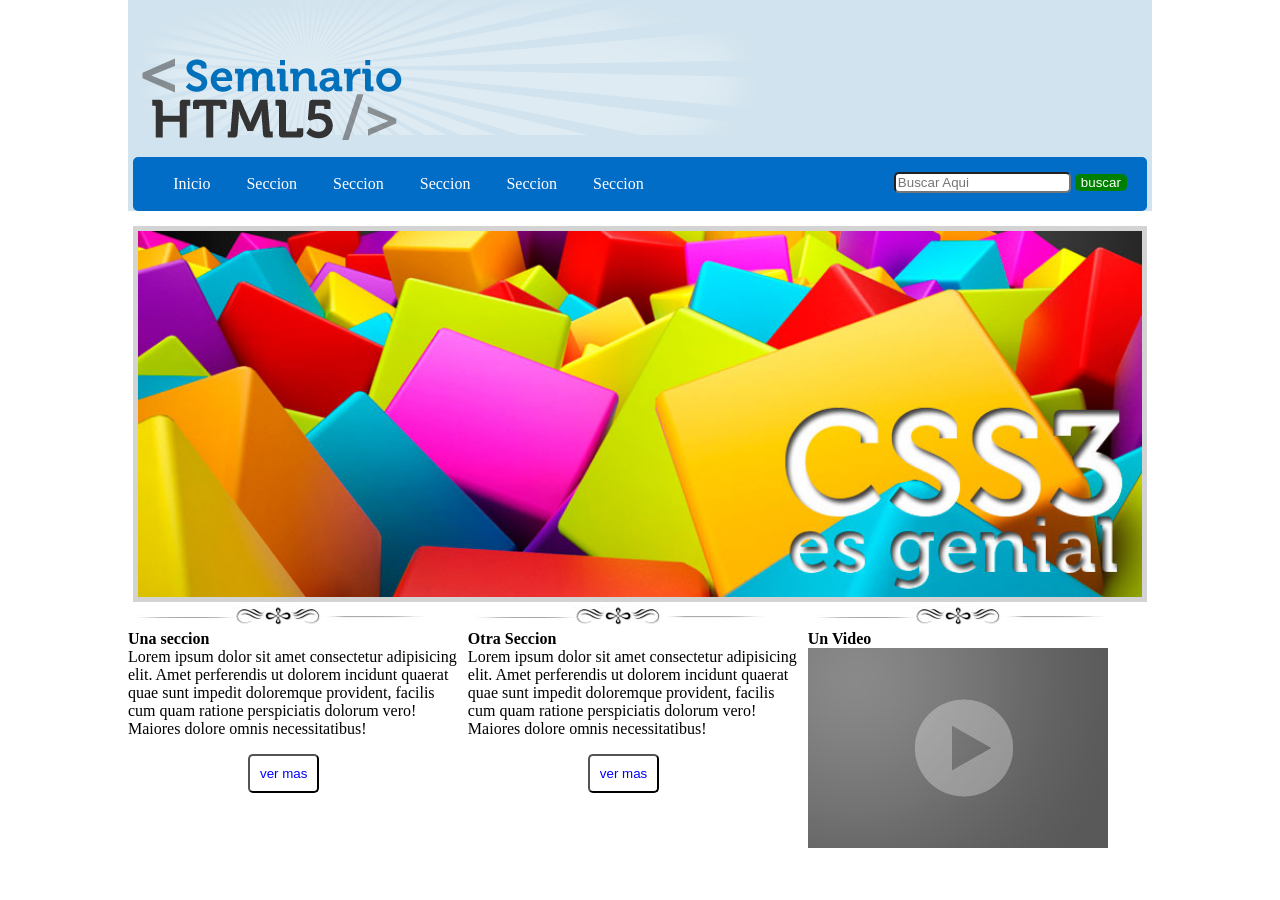
<file: PracticaCSS01/index.html>
<!DOCTYPE html>
<html lang="es">

<head>
    <meta charset="UTF-8">
    <meta http-equiv="X-UA-Compatible" content="IE=edge">
    <meta name="viewport" content="width=device-width, initial-scale=1.0">
    <title>Practica 01</title>
    <link rel="preload" href="css/style.css">
    <link rel="stylesheet" href="css/style.css">

</head>

<body>
    <header>
        <img src="img/resplandor.png" alt="">
        <img src="img/logo.png" alt="logo" id="logo">
        <nav>
            <ul>
                <li>Inicio</li>
                <li>Seccion</li>
                <li>Seccion</li>
                <li>Seccion</li>
                <li>Seccion</li>
                <li>Seccion</li>
            </ul>

            <form action="#">
                <input type="text" placeholder="Buscar Aqui">
                <input type="submit" value="buscar">
            </form>
        </nav>
    </header>

    <section id="seccion01">
        <article><img src="img/slide2.jpg" alt=""></article>
    </section>
    <section id="seccion02">
        <article>
            <img src="img/separador.jpg" alt="">
            <br>
            <span class="unaSeccion nito">Una seccion</span>
            <br>
            Lorem ipsum dolor sit amet consectetur adipisicing elit.
            Amet perferendis ut dolorem incidunt quaerat quae sunt impedit doloremque provident, facilis cum quam
            ratione
            perspiciatis dolorum vero! Maiores dolore omnis necessitatibus!
            <p></p>
            <input type="submit" value="ver mas">
        </article>
        <article>
            <img src="img/separador.jpg" alt="">
            <br>
            <span class="otraSeccion nito"> Otra Seccion</span>
            <br>
            Lorem ipsum dolor sit amet consectetur adipisicing elit.
            Amet perferendis ut dolorem incidunt quaerat quae sunt impedit doloremque provident, facilis cum quam
            ratione
            perspiciatis dolorum vero! Maiores dolore omnis necessitatibus!
            <p></p>
            <input type="submit" value="ver mas">
        </article>
        <article>
            <img src="img/separador.jpg" alt="">
            <br>
            <span class="otraSeccion nito">Un Video</span>
            <br>
            <img src="img/video.jpg" alt="">
        </article>
    </section>

    <footer>

    </footer>
</body>

</html>
</file>
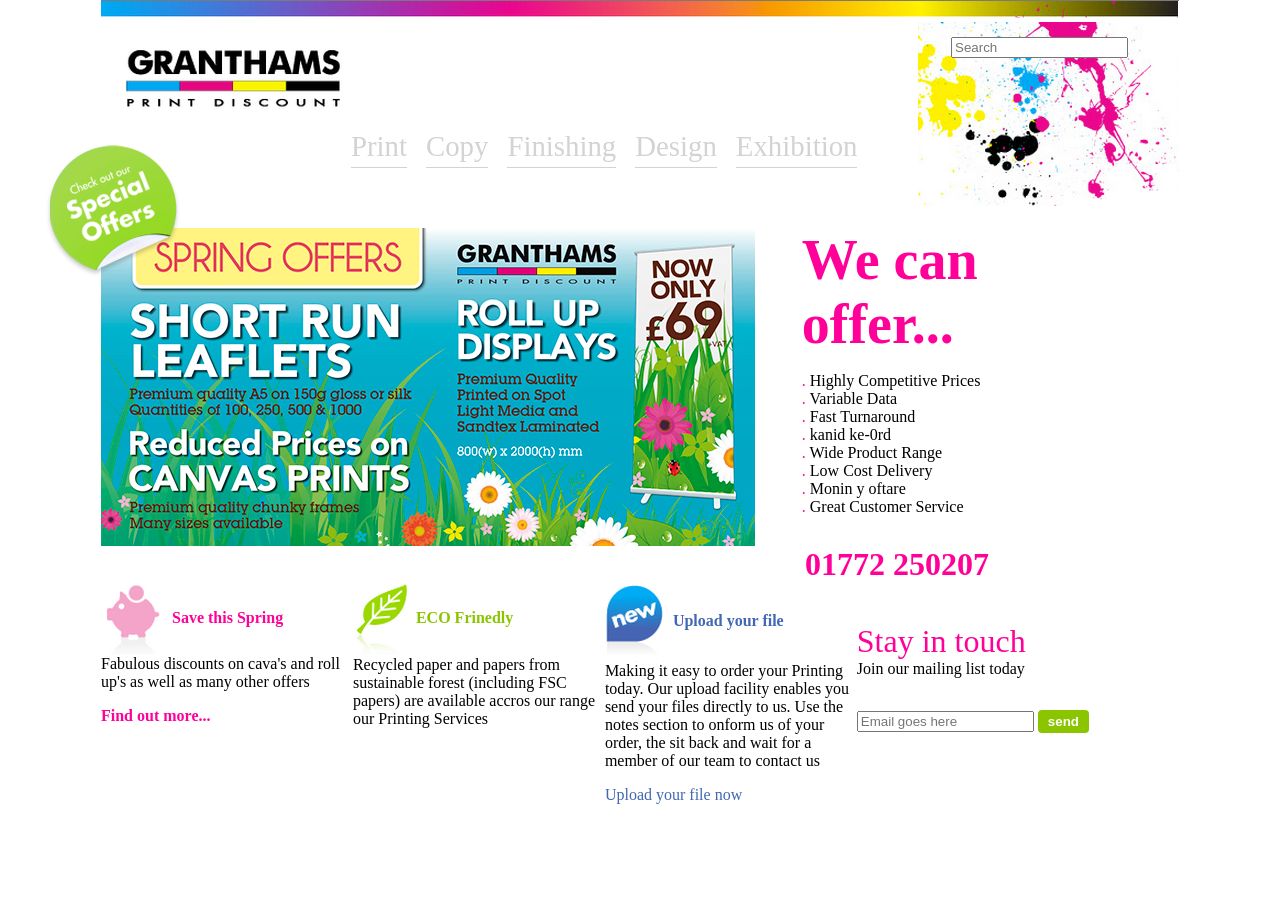
<file: PracticaCSS02/index.html>
<!DOCTYPE html>
<html lang="es">

<head>
    <meta charset="UTF-8">
    <meta http-equiv="X-UA-Compatible" content="IE=edge">
    <meta name="viewport" content="width=device-width, initial-scale=1.0">
    <title>Practica Css02</title>

    <link rel="stylesheet" href="css/estilos.css">
    <!--Referncia a la hoja de estilo-->
</head>

<body>
    <header>
        <img src="img/banner.png" alt="">
        <img src="img/granthams.png" alt="" id="granthams">
        <img src="img/paint.png" alt="" id="paint">

        <input type="search" placeholder="Search">
        <nav>
            <ul>
                <li>Print</li>
                <li>Copy</li>
                <li>Finishing</li>
                <li>Design</li>
                <li>Exhibition</li>
            </ul>

        </nav>
    </header>

    <section id="primerSeccion">
        <article id="secc1art01">
            <img src="img/slide.jpg" alt="">
        </article>
        <article id="secc1art02">
            <span class="colorrosa letraGrande nito">
                We can offer...
            </span>
            <ul>
                <li>Highly Competitive Prices</li>
                <li>Variable Data</li>
                <li>Fast Turnaround</li>
                <li>kanid ke-0rd</li>
                <li>Wide Product Range</li>
                <li>Low Cost Delivery</li>
                <li>Monin y oftare</li>
                <li>Great Customer Service</li>
            </ul>
        </article>
        <img src="img/bg_offer.png" alt="" id="bgoffer">
    </section>

    <section id="segundaSeccion">
        <article>
            <span class="colorrosa letraMediana nito">
                01772 250207
            </span>
        </article>
    </section>

    <section id="terceraSeccion">
        <article>
            <img src="img/cerdito.png" alt="">
            <span class="colorrosa nito">
                Save this Spring
            </span>
            <br>
            Fabulous discounts on cava's
             and roll up's as well as many other offers
             <p></p>
             <span class="colorrosa nito">
                Find out more...
             </span>
        </article>
        <article>
            <img src="img/hoja.png" alt="">
            <span class="colorVerde nito">
                ECO Frinedly
            </span>
            <br>
            Recycled paper and papers from sustainable forest
            (including FSC papers) are available accros our
            range our Printing Services
        </article>
        <article>
            <img src="img/new.png" alt="">
            <span class="colorAzul nito">
                Upload your file
            </span>
            <br>
            Making it easy to order your Printing today.
            Our upload facility enables you send your files
            directly to us. Use the notes section to onform
            us of your order, the sit back and wait for a member
            of our team to contact us
            <p></p>
            <span class="colorAzul">
                Upload your file now
            </span>
        </article>
        <article id="secc03art04">
            <span class="colorrosa letraMediana">
                Stay in touch
            </span>
            <br>
            Join our mailing list today <br>
            <input type="email" placeholder="Email goes here">
            <input type="submit" value="send" class="button">
        </article>
    </section>
</body>

</html>
</file>
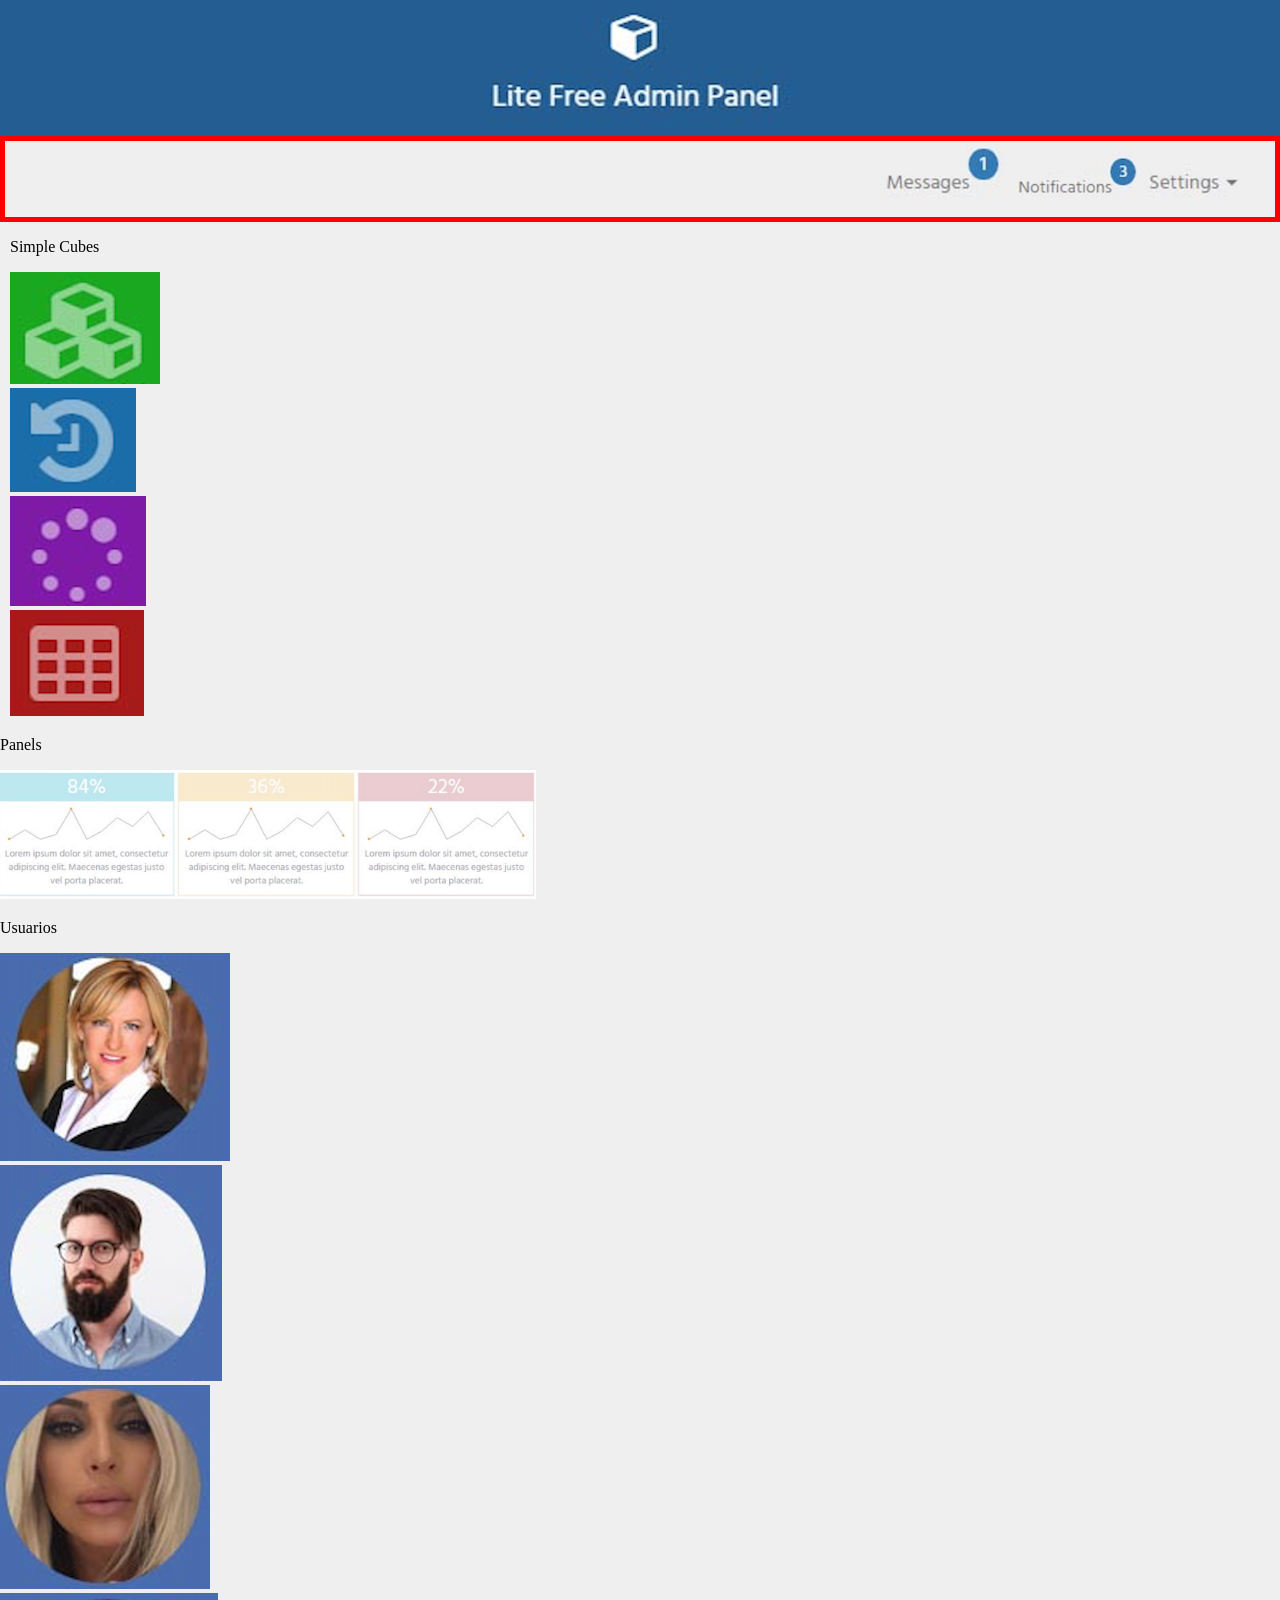
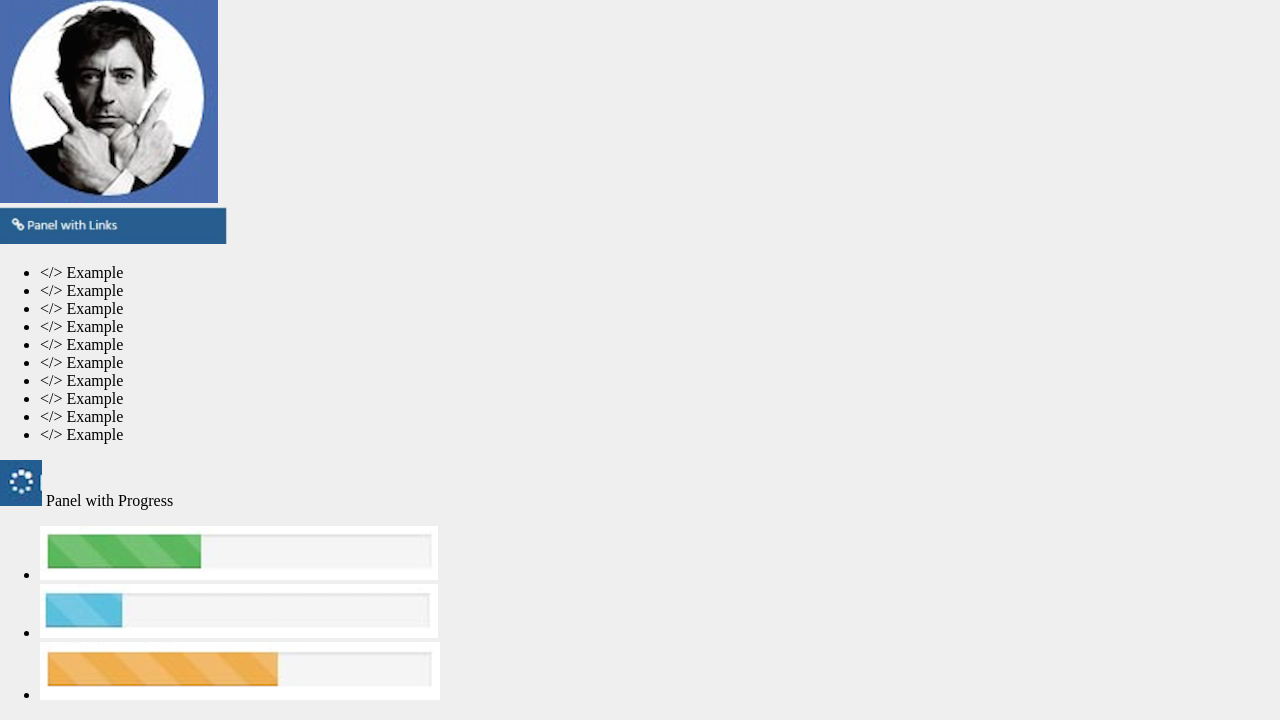
<file: PracticaCSS04/index.html>
<!DOCTYPE html>
<html lang="es">
    <head>
        <meta charset="UTF-8">
        <meta http-equiv="X-UA-Compatible" content="IE=edge">
        <meta name="viewport" content="width=device-width, initial-scale=1.0">
        <title>Practica 4 CSS</title>
    
        <link rel="stylesheet" href="css/estilos.css">
    </head>
    <body>
        <header>
            <section>
                <article id="logo">
                    <img src="img/logo.png" alt="logo">
                </article>
                <section id="cabecera">
                    <nav>
                        <ul class="cabecera"> 
                            <li> <img src="img/ajustes.png" alt="ajustes" ></li>
                            <li><img src="img/notificaciones.png"alt="notificaciones"> </li>
                            <li> <img src="img/mensajes.png" alt="msj" ></li>
                        </ul>  
                    </nav>
                </section>
            </section> 
                
        </header>
        <!--CONTENIDO CENTRAL-->
        <main>
            <section id="Cubos">
                <p>Simple Cubes</p>
                <article><img src="img/cubo1.png" alt=""></article>
                <article><img src="img/cubo02.png" alt=""></article>
                <article><img src="img/cubo03.png" alt=""></article>
                <article><img src="img/cubo04.png" alt=""></article>
            </section>
            <section>
                <p>Panels</p>
                <img src="img/panels.PNG" alt="">
            </section>
            <section>
                <p>Usuarios</p>
                <article><img src="img/usuario01.png" alt=""></article>
                <article><img src="img/usuario02.png" alt=""></article>
                <article><img src="img/usuario03.png" alt=""></article>
                <article><img src="img/usuario04.png" alt=""></article>
            </section>
        </main>
        <!--BARRA LATERAL-->
        <aside>
            <section id="ass1">
                <img src="img/panel.PNG" alt="panelBarra">
                <ul>
                    <li><&sol;> </> Example </li>
                    <li><&sol;> </> Example </li>
                    <li><&sol;> </> Example </li>
                    <li><&sol;> </> Example </li>
                    <li><&sol;> </> Example </li>
                    <li><&sol;> </> Example </li>
                    <li><&sol;> </> Example </li>
                    <li><&sol;> </> Example </li>
                    <li><&sol;> </> Example </li>
                    <li><&sol;> </> Example </li>
                </ul>
            </section>
            <section id="ass2">
                <img src="img/logoprogress.png" alt="barra2">
                <span>Panel with Progress</span>
                <ul>
                    <li><img src="img/barra01.png" alt=""></li>
                    <li><img src="img/barra02.png" alt=""></li>
                    <li><img src="img/barra03.png" alt=""></li>
                </ul>
                
            </section>
        </aside>
    </body>
    </html>
</file>
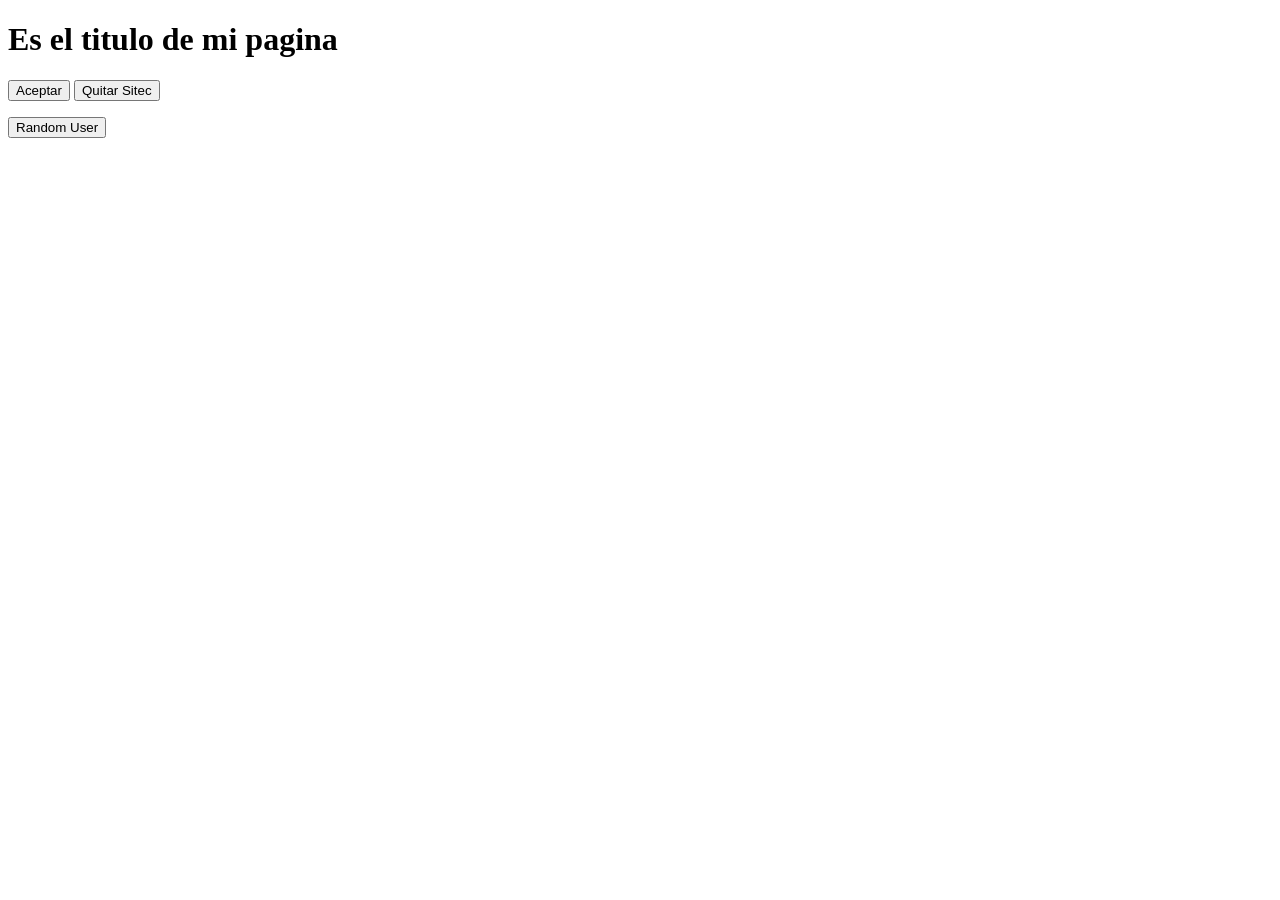
<file: JS/primerJavaScript.html>
<!DOCTYPE html>
<html lang="es">
<head>
    <meta charset="UTF-8">
    <meta http-equiv="X-UA-Compatible" content="IE=edge">
    <meta name="viewport" content="width=device-width, initial-scale=1.0">
    <title>JavaScript</title>

    
</head>
<body>
    <h1>
        Es el titulo de mi pagina
    </h1> 
    <button accesskey="d" onclick="funcionAlerta();">Aceptar</button> <!--Boton con la funcion funcionAlerta() de JavaScript-->
    <button accesskey="s" onclick="quitarSitec();">Quitar Sitec</button> <!--Boton con la funcion quitarSitec() de JavaScript-->
    <br>
    <article id="Sitec"></article>

    <p></p>
    <button onclick="traePersona();">Random  User</button>
    <article id="randomUser"></article>
    <script src="primerJavaScript.js"></script> <!--LLAMA A JAVASCRIPT-->
</body>
</html>
</file>
<file: PracticaCSS01/css/style.css>
body{
    font-size: 1,6rem;
    max-width: 1024px;
    margin: 0px auto;
}
header{
    background-color: #d1e3ee;

}
#logo{
    margin-top: -150px;
}
header nav{
    background-color: #026DC6;
    padding: 2px 0px;
    border-radius: 5px;
    width: 99%;
    margin: 0px auto;
}
header nav ul li{
    /*border: 1px solid red ;*/
    display: inline-block;
   color: white;
   margin-right: 2rem;
}
header nav form{ 
    float: right;
    margin-top: -37px;
    margin-right: 20px;
    border-radius: 20%;
}
header nav form input{
    border-radius: 5px;
}
header nav form input[type="submit"]{
    background: green;
    border: 1px;
    color: white;
    
}
#seccion01{
    margin-top: 15px;
    /*padding-top: 15px;*/
}
#seccion01 article{
    text-align: center;
}
#seccion01 article img{
    width: 98%; 
    border: 5px solid lightgray;
}
#seccion02 article{
    display: inline-block;
    width: 32.8%;
    vertical-align: top;
}
.unaSeccion{
    font-size: 4,5em;

}
.nito{
    font-weight: bold;/*Negritas*/
}
.otraSeccion{
    font-size: 2,5em;
}
#seccion02 article input[type="submit"]{
    background: white;
    border-radius: 5px;
    color: blue;
    padding: 10px;
    margin-left: 120px;
}
</file>
<file: PracticaCSS02/css/estilos.css>
body{
    font-size: 16px;
    margin:  0px auto;
    /* Recomendacion del cliente */
    max-width: 1078px;
    min-width: 1078px;
}

header input{
    float: right;
    margin-right: -210px;
    margin-top: 15px;
}

#paint{
    float: right;
}

#granthams{
    margin-top: 25px;
    margin-left: 25px;
}

header nav ul li{
    color: lightgrey;
    border-bottom: 1px solid lightgrey;
    display: inline-block;
    font-size: 1.8em;
    margin-right: 15px;

    padding-bottom: 4px;
    /* text-decoration: underline; */
}

#bgoffer{
    position: relative;
    left: -55px;
    top: -406px;
}

#granthams{
    margin-left: 25px;
    margin-top: 25px;
}

header nav{
    /* text-align: center; */
    margin-left: 210px;
}

#primerSeccion{
    margin-top: 60px;
    height: 318px;
}

#primerSeccion article{
    display: inline-block;
    vertical-align: top;
}

#secc1art01{
    width: 60%;
}

#secc1art02{
    margin-left: 50px;
    width: 30%;
}

#secc1art02 ul{
    list-style: none;
    margin-left: -40px;
}

#secc1art02 ul li::before{
    color: #FF0099;
    content: ". ";
}

#secc03art04{
    margin-top: 40px;
}

#secc03art04 .button{
    border: none;
    font-weight: bold;
    padding: 4px 10px;
    margin-top: 2rem;
    border-radius: 4px;
    color: white;
    background-color: #8bc500;
}

#segundaSeccion article{
    margin-right: 190px;
    text-align: right;
}

#terceraSeccion article{
    display: inline-block;
    vertical-align: top;
    width: 23%;
}

#terceraSeccion article img{
    vertical-align: middle;
}

.colorrosa{
    color: #FF0099;
}

.colorAzul{
    color: #4267b3;
}

.colorVerde{
    color: #8bc500;
}

.letraGrande{
    font-size: 3.5em;
}


.letraMediana{
    font-size: 2em;
}

.nito{
    font-weight: bold;
}
</file>
<file: PracticaCSS04/css/estilos.css>
body{
    font-size: 16px;
    margin:  0px auto;
    background-color: #efefef;
}

#logo{
    background-color: #245d92;
    display:flex;
    justify-content: center;
}

header nav{
    border: 5px solid red;
    padding: 30px;
}

header nav ul li{
    display: flex;
    justify-content: right;
    float:right;
    margin-top:-40px;
}

.cabecera img{
    height: 50px;
}

#Cubos{
    margin: 10px;
}
</file>
